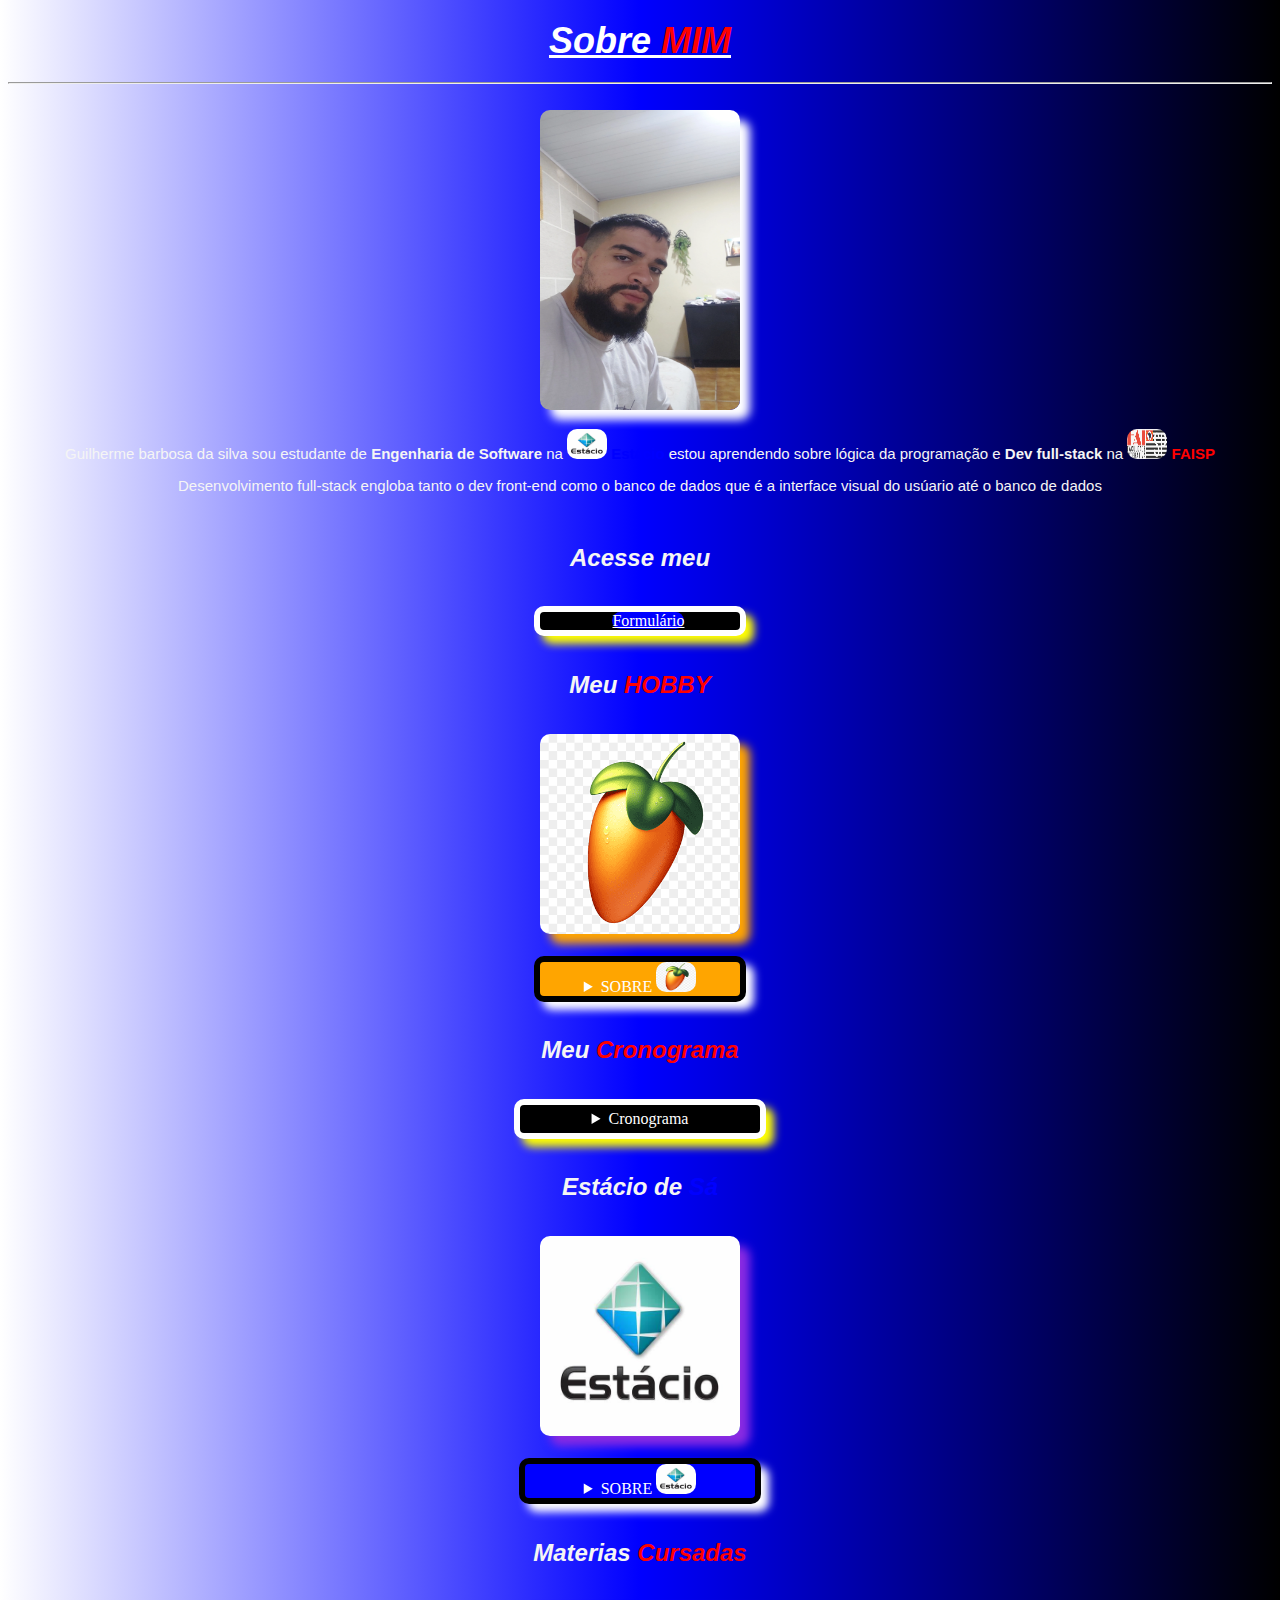
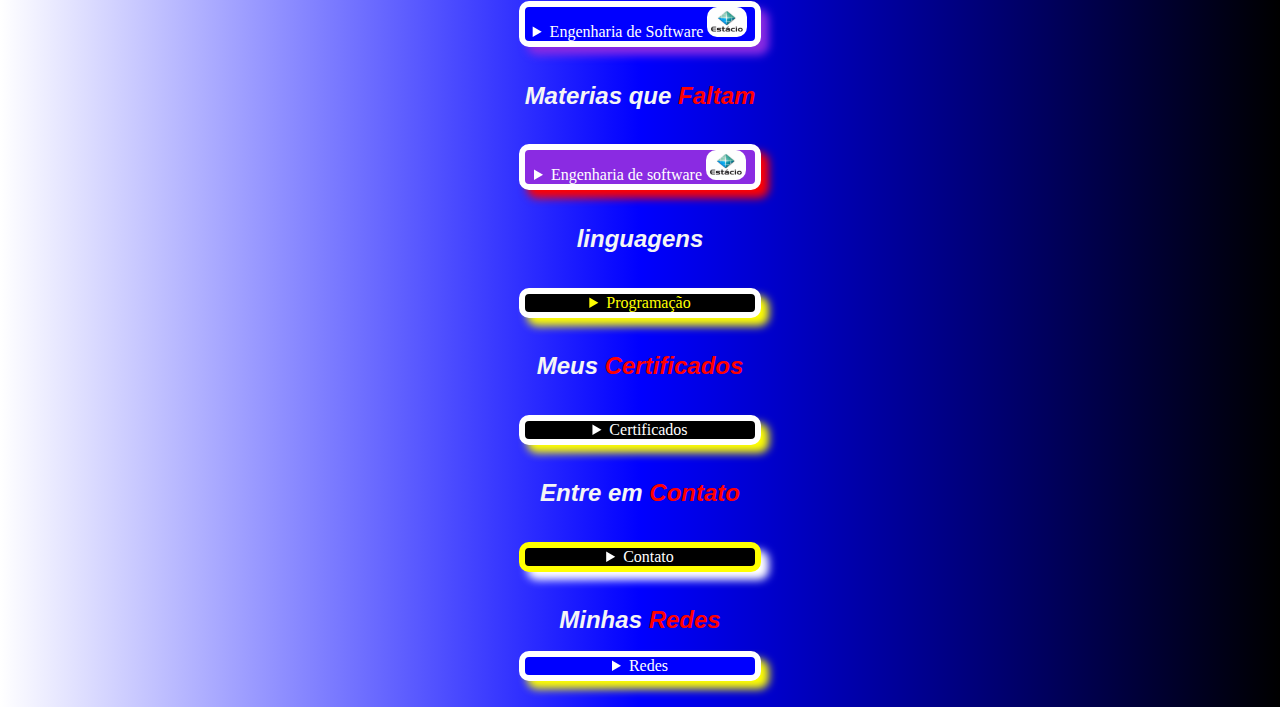
<file: index.html>
<!DOCTYPE html>
<html lang="pt-br">
<head>
    <meta charset="UTF-8">
    <meta name="viewport" content="width=device-width, initial-scale=1.0">
    <meta name="theme-color" content="#F22F22">
    <link rel="stylesheet" href="main.css">
    <link rel="shortcut icon" href="channels4_profile.jpg" type="image/x-icon">
    <title>Sobre MIM</title>
</head>
<style>
.cronograma{width: 300px;overflow-x:auto;border-radius:10px 10px;margin:auto;border:6px solid white;box-shadow:8px 8px 8px blue;white-space:nowrap;}
.certificados{width: 300px;overflow-x:auto;border-radius:10px 10px;margin:auto;border:6px solid white;box-shadow:8px 8px 8px blue;white-space:nowrap;}
.flstudio{background-color: orange;border: 6px solid white;box-shadow: 8px 8px 8px orange;margin: auto;width: 300px;border-radius: 10px 10px;padding: 10px;}
.estacio{background-color:blue;border: 6px solid white;box-shadow: 8px 8px 8px blue;margin: auto;width: 300px;border-radius: 10px 10px;padding: 10px;}
.linguagens{background-color:black;border: 6px solid white;box-shadow: 8px 8px 8px yellow;margin: auto;width: 300px;border-radius: 10px 10px;padding: 10px;}
.table1{height: 200px;width: 300px;overflow-y: auto;border-radius: 10px 10px;margin: auto;border: 6px solid white;box-shadow: 8px 8px 8px blue;white-space: nowrap;}
.table2{height: 200px;width: 300px;overflow-y: auto;border-radius: 10px 10px;margin: auto;border: 6px solid red;box-shadow: 8px 8px 8px white;white-space: nowrap;}
.redes{width: 300px;margin: auto;border-radius: 10px 10px;align-items: center;justify-content: center;padding: 10px;display: flex;flex-direction: row;background-color: white;box-shadow: 8px 8px 8px blueviolet;}
.contatos{width: 300px;margin: auto;border-radius: 10px 10px;align-items: center;justify-content: center;padding: 10px;display: flex;flex-direction: row;background-color: rgb(80, 70, 70);box-shadow: 8px 8px 8px yellow;}
</style>
<body>
    <header><h1><big>Sobre <b style="color: red;">MIM</b></big></h1></header>
    <hr>
    <br>
    <main>
    <img src="IMG_20240620_140806_282.webp" alt="icon" width="200px" height="300px" style="border-radius: 10px 10px;box-shadow: 10px 10px 10px white;">
    <br>
    <p>Guilherme barbosa da silva sou estudante de <b>Engenharia de Software</b> na <img src="estacio.jpeg" alt="icon" width="40px" height="30px" style="border-radius: 10px 10px;"> <b style="color: blue;">Estácio</b> estou  aprendendo sobre lógica da programação e <b>Dev full-stack</b> na <img src="Faisp.webp" alt="icon" width="40px" height="30px" style="border-radius: 10px 10px;"> <b style="color: red;">FAISP</b></p>
    <p>Desenvolvimento full-stack engloba tanto o dev front-end como o banco de dados que é a interface visual do usúario até o banco de dados</p>
    <br>
    <h2><big>Acesse meu</big></h2>
    <br>
    <div id="text"><details><summary style="background-color: black;border: 6px solid white;box-shadow: 8px 8px 8px yellow;width: 200px;"><a href="formulary.html" style="background-color: blue;color: white;border-radius: 10px 10px;text-shadow: 6px;">Formulário</a></summary></details></div>
    <br>
    <h2><big>Meu <b style="color: red;">HOBBY</b></big></h2>
    <br>
    <img src="FLSTUDIO.png" alt="icon" width="200px" height="200px" style="border-radius: 10px 10px;box-shadow: 10px 10px 10px orange;">
    <br>
    <br>
    <div id="text"><details><summary style="background-color: orange;color: white;border: 6px solid black;box-shadow: 8px 8px 8px white;width: 200px;">SOBRE <img src="FLSTUDIO.png" alt="icon" width="40px" height="30px" style="border-radius: 10px 10px;"></summary>
    <br>
    <div class="flstudio">
    <dl>
    <dt style="color: blue;"><img src="FLSTUDIO.png" alt="icon" width="40px" height="40px" style="border-radius: 10px 10px;">FLSTUDIO</dt>
    <dd style="color: white;">O FL Studio, também conhecido como Fruity Loops, é uma estação de trabalho digital (DAW) muito popular entre produtores musicais.</dd>
    <dt style="color: blue;"><img src="origem.jpeg" alt="icon" width="40px" height="40px" style="border-radius: 10px 10px;">Origem</dt>
    <dd style="color: white;">O FL Studio foi criado em 1997 por Didier Dambrin e, inicialmente, era um sequenciador de batidas chamado "Fruity Loops". Com o passar dos anos, evoluiu para uma DAW completa, sendo amplamente utilizada em gêneros como eletrônica, hip-hop e pop.</dd>
    <dt style="color: blue;"><img src="topicos.jpeg" alt="icon" width="40px" height="40px" style="border-radius: 10px 10px;">Tópicos</dt>
    <dt style="color: black;">Interface do Usuário</dt>
    <dd style="color: white;">O FL Studio possui uma interface intuitiva, com um design baseado em padrões de sequenciamento, facilitando a criação de músicas.</dd>
    <dt style="color: black;">Piano Roll</dt>
    <dd style="color: white;">Uma das ferramentas mais elogiadas, permite a edição de melodias e harmonias com precisão, possibilitando arranjos complexos.</dd>
    <dt style="color: black;">Mixer</dt>
    <dd style="color: white;">Oferece um mixer poderoso para processamento de áudio, com suporte a efeitos e automação, permitindo um controle detalhado sobre cada canal.</dd>
    <dt style="color: black;">VST Plugins:</dt>
    <dd style="color: white;">Suporte a uma ampla gama de plugins VST, permitindo que os usuários expandam suas bibliotecas de sons e efeitos.</dd>
    <dt style="color: black;">Samples e Loops:</dt>
    <dd style="color: white;">Inclui uma vasta coleção de samples e loops, que ajudam na criação de faixas rapidamente.</dd>
    <dt style="color: black;">Automação:</dt>
    <dd style="color: white;">Permite automatizar parâmetros de efeitos e instrumentos, dando vida e dinâmica às produções.</dd>
    <br>
    <p>Acesse minhas criações de projetos <a href="projeto.html" style="background-color: blueviolet;color: white;border: 3px solid white;border-radius: 10px 10px;text-shadow: 6px;box-shadow: 8px 8px 8px white;">2ªPágina</a></p>
    </dl>
    </details></div></div>
    <br>
    <h2><big>Meu <b style="color: red;">Cronograma</b></big></h2>
    <br>
    <div id="text"><details><summary style="background-color: black;color: white;border: 6px solid white;box-shadow: 8px 8px 8px yellow;padding: 5px;">Cronograma</summary>
    <br>
    <caption><b style="color: white;">Cronograma</b></caption>
    <div class="cronograma">
    <table>
    <thead style="background-color: black;color: yellow;"><tr><td colspan="20">Cronograma</td></tr></thead>
    <tbody style="background-color: blanchedalmond;color: blanchedalmond;"><tr><td colspan="20">NEW</td></tr></tbody>
    <thead style="background-color: blueviolet;color: white;"><tr><td colspan="20">Horarios</td></tr></thead>
    <tbody style="color: blanchedalmond;background-color: blanchedalmond;"><tr><td colspan="20">NEW</td></tr></tbody>
    <tbody style="background-color: aqua;color:black;"><tr><td>05:00 AM</td>
    <td>06:00 AM</td>
    <td>07:00 AM</td>
    <td>08:00 AM</td>
    <td>09:00 AM</td>
    <td>10:00 AM</td>
    <td>11:00 AM</td>
    <td>12:00 PM</td>
    <td>13:00 PM</td>
    <td>14:00 PM</td>
    <td>15:00 PM</td>
    <td>16:00 AM</td>
    <td>17:00 PM</td>
    <td>18:00 PM</td>
    <td>19:00 PM</td>
    <td>20:00 PM</td>
    <td>21:00 PM</td>
    <td>22:00 PM</td>
    <td>23:00 PM</td>
    <td>00:00 PM</td></tr></tbody>
    <tbody style="color: blanchedalmond;background-color: blanchedalmond;"><tr><td colspan="20">NEW</td></tr></tbody>
    <thead style="background-color: blueviolet;color: white;"><tr><td colspan="20">Atividades</td></tr></thead>
    <tbody style="background-color: blanchedalmond;color: blanchedalmond;"><tr><td colspan="20">NEW</td></tr></tbody>
    <tbody style="background-color: aqua;color: black;"><tr><td>Despertar</td>
    <td>Acordar</td>
    <td>Iniciar</td>
    <td>Preparar</td>
    <td>Arrumar a cama</td>
    <td>Preparar o café</td>
    <td>Ir a academia</td>
    <td>Treinar</td>
    <td>Voltar</td>
    <td>Almoçar</td>
    <td>Estudar</td>
    <td>Meditar</td>
    <td>Ouvir</td>
    <td>Praticar</td>
    <td>Ir ao trabalho</td>
    <td>Intervalo</td>
    <td>Voltar</td>
    <td>Tomar banho</td>
    <td>Jantar</td>
    <td>Estudar</td></tr></tbody>
    <tbody style="background-color: blanchedalmond;color: blanchedalmond;"><tr><td colspan="20">NEW</td></tr></tbody>
    <thead style="background-color: blueviolet;color: white;"><tr><td colspan="20">Status</td></tr></thead>
    <tbody style="color: blanchedalmond;background-color: blanchedalmond;"><tr><td colspan="20">NEW</td></tr></tbody>
    <tbody style="background-color: aqua;color: black;"><tr><td>Bom</td>
    <td>Ótimo</td>
    <td>Legal</td>
    <td>Excelente</td>
    <td>Bom demais</td>
    <td>Maravilha</td>
    <td>Daora</td>
    <td>Mais ou menos</td>
    <td>Divertido</td>
    <td>Melhor ainda</td>
    <td>Muito bom</td>
    <td>Extraordinário</td>
    <td>Lets,go</td>
    <td>Nice</td>
    <td>Good</td>
    <td>Very nive</td>
    <td>Very good</td>
    <td>Right now</td>
    <td>Descansado</td>
    <td>Paz</td></tr></tbody>
    <tbody style="background-color: blanchedalmond;color: blanchedalmond;"><tr><td colspan="20">NEW</td></tr></tbody>
    <thead style="background-color: blueviolet;color: white;"><tr><td colspan="20">NOTAS</td></tr></thead>
    <tbody style="background-color: blanchedalmond;color: blanchedalmond;"><tr><td colspan="20">NEW</td></tr></tbody>
    <tbody style="background-color: aqua;color: black;"><tr><td>10</td>
    <td>8</td>
    <td>9</td>
    <td>8</td>
    <td>8</td>
    <td>9</td>
    <td>6</td>
    <td>7</td>
    <td>8</td>
    <td>9</td>
    <td>10</td>
    <td>10</td>
    <td>8</td>
    <td>8</td>
    <td>9</td>
    <td>9</td>
    <td>7</td>
    <td>8</td>
    <td>7</td>
    <td>7</td></tr></tbody>
    <tbody style="background-color: blanchedalmond;color: blanchedalmond;"><tr><td colspan="20">NEW</td></tr></tbody>
    <tfoot style="background-color: black;color: white;"><tr><td colspan="20">FIM</td></tr></tfoot>
    </table>    
    </div>
    </details></div>
    <br>
    <h2><big>Estácio de <b style="color: blue;">Sá</b></big></h2>
    <br>
    <img src="estacio.jpeg" alt="icon" width="200px" height="200px" style="border-radius: 10px 10px;box-shadow: 10px 10px 10px blueviolet;">
    <br>
    <br>
    <div id="text"><details><summary style="background-color: blue;color: white;border: 6px solid black;box-shadow: 8px 8px 8px white;">SOBRE <img src="estacio.jpeg" alt="icon" width="40px" height="30px" style="border-radius: 10px 10px;"></summary>
    <br>
    <div class="estacio">
    <dl>
    <dt style="color: white;"><img src="FAM Missao.png" alt="icon" width="40px" height="40px" style="border-radius: 10px 1px;">Missão</dt>
    <dd style="color: black;">Integramos academia e gestão para oferecer uma educação transformadora ao maior número de pessoas, criando impacto positivo para a sociedade.</dd>
    <dt style="color: white;"><img src="Fam Vissao.png" alt="icon" width="40px" height="40px" style="border-radius: 10px 1px;">Visão</dt>
    <dd style="color: black;">EDUCAR PARA TRANSFORMAR</dd>
    <dt style="color: white;"><img src="fam valores.png" alt="icon" width="40px" height="40px" style="border-radius: 10px 1px;">Valores</dt>
    <dt style="color: red;">Foco no aluno</dt>
    <dd style="color: white;">O aluno é nossa razão de ser.</dd>
    <dt style="color: red;">Gente e Meritocracia</dt>
    <dd style="color: white;">Valorizamos e reconhecemos o mérito do maior ativo que possuímos: nossa gente.</dd>
    <dt style="color: red;">Inovação</dt>
    <dd style="color: white;">Devemos criar e ousar sempre.</dd>
    <dt style="color: red;">Simplicidade</dt>
    <dd style="color: white;"> Devemos ser simples para sermos ágeis e austeros.</dd>
    <dt style="color: red;">Resultado</dt>
    <dd style="color: white;">Perseguimos resultados extraordinários com paixão e método, agindo sempre como “donos”.</dd>
    <dt style="color: red;">Ética </dt>
    <dd style="color: white;"> Não toleramos desvios de conduta.</dd>
    <dt style="color: red;">Excelência</dt>
    <dd style="color: white;">Perseguimos a excelência na prestação de serviços dentro e fora da sala de aula.</dd>
    <dt style="color: red;">Hospitalidade</dt>
    <dd style="color: white;">Tratamos as pessoas como gostamos de ser tratados.</dd>
    </dl>
    </div>
    </details></div>
    <br>
    <h2><big>Materias <b style="color: red;">Cursadas</b></big></h2>
    <br>
    <div id="text"><details><summary style="background-color: blue;color: white;border: 6px solid white;box-shadow: 8px 8px 8px blueviolet;">Engenharia de Software <img src="estacio.jpeg" alt="icon" width="40px" height="30px" style="border-radius: 10px 10px;"></summary>
    <br>
    <caption><b style="color: white;">Cursadas</b></caption>
    <div class="table1">
    <table>
    <thead style="background-color: blue;color: white;"><tr><td>Comportamento Organizacioanl</td></tr></thead>
    <tbody style="background-color: aqua;color: black;"><tr><td>Metodos da equipe se comportar dentro de uma organização</td></tr></tbody>
    <thead style="background-color: blue;color: white;"><tr><td>Python</td></tr></thead>
    <tbody style="background-color: aqua;color: black;"><tr><td>Linguagem de Alto nível multiparadigma orientada e estruturada á objetos</td></tr></tbody>
    <thead style="background-color: blue;color: white;"><tr><td>Segurança da informação</td></tr></thead>
    <tbody style="background-color: aqua;color: black;"><tr><td>Proteção de dados contra ataques cibernéticos realizados por hackers</td></tr></tbody>
    <thead style="background-color: blue;color: white;"><tr><td>Pensamento Computacioanl</td></tr></thead>
    <tbody style="background-color: aqua;color: black;"><tr><td>Forma de pensa e raciocinar do desenvolvedor</td></tr></tbody>
    <thead style="background-color: blue;color: white;"><tr><td>Arquitetura computacional</td></tr></thead>
    <tbody style="background-color: aqua;color: black;"><tr><td>Comunicação e interação entre o software e o hardware</td></tr></tbody>
    <tfoot style="background-color: black;color: white;"><tr><td>FIM</td></tr></tfoot>
    </table>
    </div>
    </details></div>
    <br>
    <h2><big>Materias que <b style="color: red;">Faltam</b></big></h2>
    <br>
    <div id="text"><details><summary style="background-color: blueviolet;color: white;border: 6px solid white;box-shadow: 8px 8px 8px red;">Engenharia de software <img src="estacio.jpeg" alt="icon" width="40px" height="30px" style="border-radius: 10px 10px;"></summary>
    <br>
    <caption><b style="color: red;">Faltam</b></caption>
    <div class="table2">
    <table>
    <thead style="background-color: blueviolet;color: red;"><tr><td>Big data em Python</td></tr></thead>
    <tbody style="background-color: beige;color: black;"><tr><td>Grande volume dados usado no python utilizando bibliotecas e ferramentas</td></tr></tbody>
    <thead style="background-color: blueviolet;color: red;"><tr><td>Java orientado á objetos</td></tr></thead>
    <tbody style="background-color: beige;color: black;"><tr><td>Linguagem de programação utilizada para desenvolvimento mobile</td></tr></tbody>
    <thead style="background-color: blueviolet;color: red;"><tr><td>Modelagem de processos</td></tr></thead>
    <tbody style="background-color: beige;color: black;"><tr><td>É uma técnica utilizada para representar, analisar e otimizar processos organizacionais.</td></tr></tbody>
    <thead style="background-color: blueviolet;color: red;"><tr><td>Banco de dados</td></tr></thead>
    <tbody style="background-color: beige;color: black;"><tr><td>É uma coleção organizada de dados que permite o armazenamento, gerenciamento e recuperação de informações de forma eficiente</td></tr></tbody>
    <thead style="background-color: blueviolet;color: red;"><tr><td>Engenharia de usabilidade</td></tr></thead>
    <tbody style="background-color: beige;color: black;"><tr><td> É uma disciplina focada em melhorar a experiência do usuário (UX) em produtos e sistemas</td></tr></tbody>
    <tfoot style="background-color: black;color: red;"><tr><td>FIM</td></tr></tfoot>
    </table>
    </div>
    </details></div>
    <br>
    <h2><big>linguagens</big></h2>
    <br>
    <div id="text"><details><summary style="background-color: black;color: yellow;border: 6px solid white;box-shadow: 8px 8px 8px yellow;">Programação</summary>
    <br>
    <div class="linguagens">
    <dl>
    <dt style="color: yellow;"><img src="python.png" alt="icon" width="40px" height="40px" style="border-radius: 10px 10px;">Python</dt>
    <dd style="color: white;">Linguagem de programação de alto nível, conhecida por sua sintaxe clara e legibilidade, amplamente usada em ciência de dados, automação e desenvolvimento web.</dd>
    <dt style="color: yellow;"><img src="Java.png" alt="icon" width="40px" height="40px" style="border-radius: 10px 10px;">JAVA</dt>
    <dd style="color: white;"> Linguagem orientada a objetos e multiplataforma, popular para desenvolvimento de aplicações empresariais e móveis, especialmente em ambientes Android.</dd>
    <dt style="color: yellow;"><img src="C.png" alt="icon" width="40px" height="40px" style="border-radius: 10px 10px;">C</dt>
    <dd style="color: white;">Linguagem de programação de baixo nível, essencial para o desenvolvimento de sistemas e aplicações que exigem alto desempenho, como sistemas operacionais e drivers.</dd>
    <dt style="color: yellow;"><img src="C++.jpg" alt="icon" width="40px" height="40px" style="border-radius: 10px 10px;">C++</dt>
    <dd style="color: white;">Extensão do C que adiciona recursos de programação orientada a objetos, utilizada em desenvolvimento de software de alto desempenho, jogos e sistemas complexos.</dd>
    <dt style="color: yellow;"><img src="C w.png" alt="icon" width="40px" height="40px" style="border-radius: 10px 10px;">C#</dt>
    <dd style="color: white;">Linguagem desenvolvida pela Microsoft, utilizada principalmente para desenvolvimento de aplicativos na plataforma .NET, incluindo jogos com Unity e aplicações de desktop.</dd>
    <dt style="color: yellow;"><img src="Ruby.jpeg" alt="icon" width="40px" height="40px" style="border-radius: 10px 10px;">Ruby</dt>
    <dd style="color: white;">Linguagem de programação dinâmica e orientada a objetos, famosa pelo framework Ruby on Rails, que simplifica o desenvolvimento web.</dd>
    <dt style="color: yellow;"><img src="PHP.webp" alt="icon" width="40px" height="40px" style="border-radius: 10px 10px;">PHP</dt>
    <dd style="color: white;">Linguagem de script do lado do servidor, amplamente usada para desenvolvimento web e criação de sites dinâmicos, conhecida pela sua facilidade de integração com bancos de dados.</dd>  
    <dt style="color: yellow;"><img src="Javascript.jpeg" alt="icon" width="40px" height="40px" style="border-radius: 10px 10px;">Javascript</dt>
    <dd style="color: white;">Linguagem de programação essencial para o desenvolvimento web, permitindo interatividade e dinamismo nas páginas, com ampla aplicação em front-end e back-end (Node.js).</dd> 
    </dl>    
    </div>
    </details></div>
    <br>
    <h2><big>Meus <b style="color: red;">Certificados</b></big></h2>
    <br>
    <div id="text"><details><summary style="background-color: black;color: white;border: 6px solid white;box-shadow: 8px 8px 8px yellow;">Certificados</summary>
    <br>
    <div class="certificados">
    <table>
    <thead style="background-color: black;color: yellow;"><tr><td colspan="5">Certificados</td></tr></thead>
    <tbody style="background-color: beige;color: beige;"><tr><td colspan="5">NEW</td></tr></tbody>
    <thead style="background-color: blue;color: white;text-align: center;"><tr><td>JAVA</td>
    <td>HTML</td>
    <td>HTML e CSS</td>
    <td>Segurança da Informação</td>
    <td>LGPD</td></tr></thead>
    <tbody style="background-color: beige;color: beige;"><tr><td colspan="5">NEW</td></tr></tbody>
    <tbody style="background-color: beige;color: beige;text-align: center;"><tr><td><img src="Pdf.jpeg" alt="icon" width="40px" height="40px" style="border-radius: 10px 10px;box-shadow: 4px 4px 4px blueviolet;"></td>
    <td><img src="Pdf.jpeg" alt="icon" width="40px" height="40px" style="border-radius: 10px 10px;box-shadow: 4px 4px 4px blueviolet;"></td>
    <td><img src="Pdf.jpeg" alt="icon" width="40px" height="40px" style="border-radius: 10px 10px;box-shadow: 4px 4px 4px blueviolet;"></td>
    <td><img src="Pdf.jpeg" alt="icon" width="40px" height="40px" style="border-radius: 10px 10px;box-shadow: 4px 4px 4px blueviolet;"></td>
    <td><img src="Pdf.jpeg" alt="icon" width="40px" height="40px" style="border-radius: 10px 10px;box-shadow: 4px 4px 4px blueviolet;"></td></tr></tbody>
    <tbody style="background-color: beige;color: beige;"><tr><td colspan="5">NEW</td></tr></tbody>
    <tbody style="background-color: blue;color: white;text-align: center;"><tr><td><a href="Java.png" download="pdf" style="background-color: brown;color: white;border-radius: 10px 10px;border: 3px solid white;box-shadow: 8px 8px 8px brown;">Baixe aqui</a></td>
    <td><a href="download (2).pdf" download="pdf" style="background-color: brown;color: white;border-radius: 10px 10px;border: 3px solid white;box-shadow: 8px 8px 8px brown;">Baixe aqui</a></td>
    <td><a href="downloadfile-6.pdf" download="pdf" style="background-color: brown;color: white;border-radius: 10px 10px;border: 3px solid white;box-shadow: 8px 8px 8px brown;">Baixe aqui</a></td>
    <td><a href="Segurança da Informação.pdf" download="pdf" style="background-color: brown;color: white;border-radius: 10px 10px;border: 3px solid white;box-shadow: 8px 8px 8px brown;">Baixe aqui</a></td>
    <td><a href="LGPD.pdf" download="pdf" style="background-color: brown;color: white;border-radius: 10px 10px;border: 3px solid white;box-shadow: 8px 8px 8px brown;">Baixe aqui</a></td></tr></tbody>
    <tbody style="background-color: beige;color: beige;"><tr><td colspan="5">NEW</td></tr></tbody>
    <tfoot style="background-color: black;color: wheat;"><tr><td colspan="5">NEW</td></tr></tfoot>
    </table> 
    </div>
    </details></div>
    <br>
    <h2><big>Entre em <b style="color: red;">Contato</b></big></h2>
    <br>
    <div id="text"><details><summary style="background-color: black;color: white;border: 6px solid yellow;box-shadow: 8px 8px 8px white;">Contato</summary>
    <br>
    <div class="contatos">
    <p><img src="Whatsapp.jpeg" alt="icon" width="40px" height="40px" style="border-radius: 10px 10px;box-shadow: 8px 8px 8px yellow;"><a href="https:wa.me/11/983417590" style="background-color: blueviolet;color: white;border: 6px solid white;border-radius: 10px 10px;text-shadow: 6px;box-shadow: 8px 8px 8px yellow;">Whatsapp</a></p>
    <p><img src="Github.png" alt="icon" width="40px" height="40px" style="border-radius: 10px 10px;box-shadow: 8px 8px 8px yellow;"><a href="https://github.com/Guilherme220501?tab=repositories" style="background-color: blueviolet;color: white;border: 6px solid white;border-radius: 10px 10px;text-shadow: 6px;box-shadow: 8px 8px 8px yellow;">Github</a></p>
    <p><img src="Gmail-Logo.png" alt="icon" width="40px" height="40px" style="border-radius: 10px 10px;box-shadow: 8px 8px 8px yellow;"><a href="https://www.guilherme8876sk@gmail.com" style="background-color: blueviolet;color: white;border: 6px solid white;border-radius: 10px 10px;text-shadow: 6px;box-shadow: 8px 8px 8px yellow;">Gmail</a></p>
    <p><img src="linkedin.jpeg" alt="icon" width="40px" height="40px" style="border-radius: 10px 10px;box-shadow: 8px 8px 8px yellow;"><a href="https://www.linkedin.com/in/guilherme-barbosa-059099176?" style="background-color: blueviolet;color: white;border: 6px solid white;border-radius: 10px 10px;text-shadow: 6px;box-shadow: 8px 8px 8px yellow;">Linkedin</a></p>
    </div>
    </details></div>
    </main>
    <br>
    <nav>
    <h2><big>Minhas <b style="color: red;">Redes</b></big></h2>
    <div id="text"><details><summary style="background-color: blue;border: 6px solid white;box-shadow: 8px 8px 8px yellow;color: white;">Redes</summary>
    <br>
    <div class="redes">
     <p><img src="Facebook.png" alt="icon" width="40px" height="40px" style="border-radius: 10px 10px;box-shadow: 8px 8px 8px yellow;"><a href="https://www.facebook.com/profile.php?id=100006428487639" style="background-color: blueviolet;color: white;border: 6px solid white;border-radius: 10px 10px;text-shadow: 6px;box-shadow: 8px 8px 8px red;">Facebook</a></p>
     <p><img src="Youtube.jpeg" alt="icon" width="40px" height="40px" style="border-radius: 10px 10px;box-shadow: 8px 8px 8px yellow;"><a href="https://www.youtube.com/@guida4388" style="background-color: blueviolet;color: white;border: 6px solid white;border-radius: 10px 10px;text-shadow: 6px;box-shadow: 8px 8px 8px red;">Youtube</a></p>
     <p><img src="Instagram.png" alt="icon" width="40px" height="40px" style="border-radius: 10px 10px;box-shadow: 8px 8px 8px yellow;"><a href="https://www.instagram.com/guilhermebs17?igsh=MWdrMDlxNzV2NHFveA==" style="background-color: blueviolet;color: white;border: 6px solid white;border-radius: 10px 10px;text-shadow: 6px;box-shadow: 8px 8px 8px red;">Instagram</a></p>
     <p><img src="tiktok-icon-free-png.webp" alt="icon" width="40px" height="40px" style="border-radius: 10px 10px;box-shadow: 8px 8px 8px yellow;"><a href="https://www.tiktok.com/@johnnu807?-t=" style="background-color: blueviolet;color: white;border: 6px solid white;border-radius: 10px 10px;text-shadow: 6px;box-shadow: 8px 8px 8px red;">Tiktok</a></p>   
    </div>
    </details></div>
    </nav>
    <br>
    <script src="script.js"></script>
    <script>showAlert("Welcome my first page")</script>
</body>
</html>
</file>
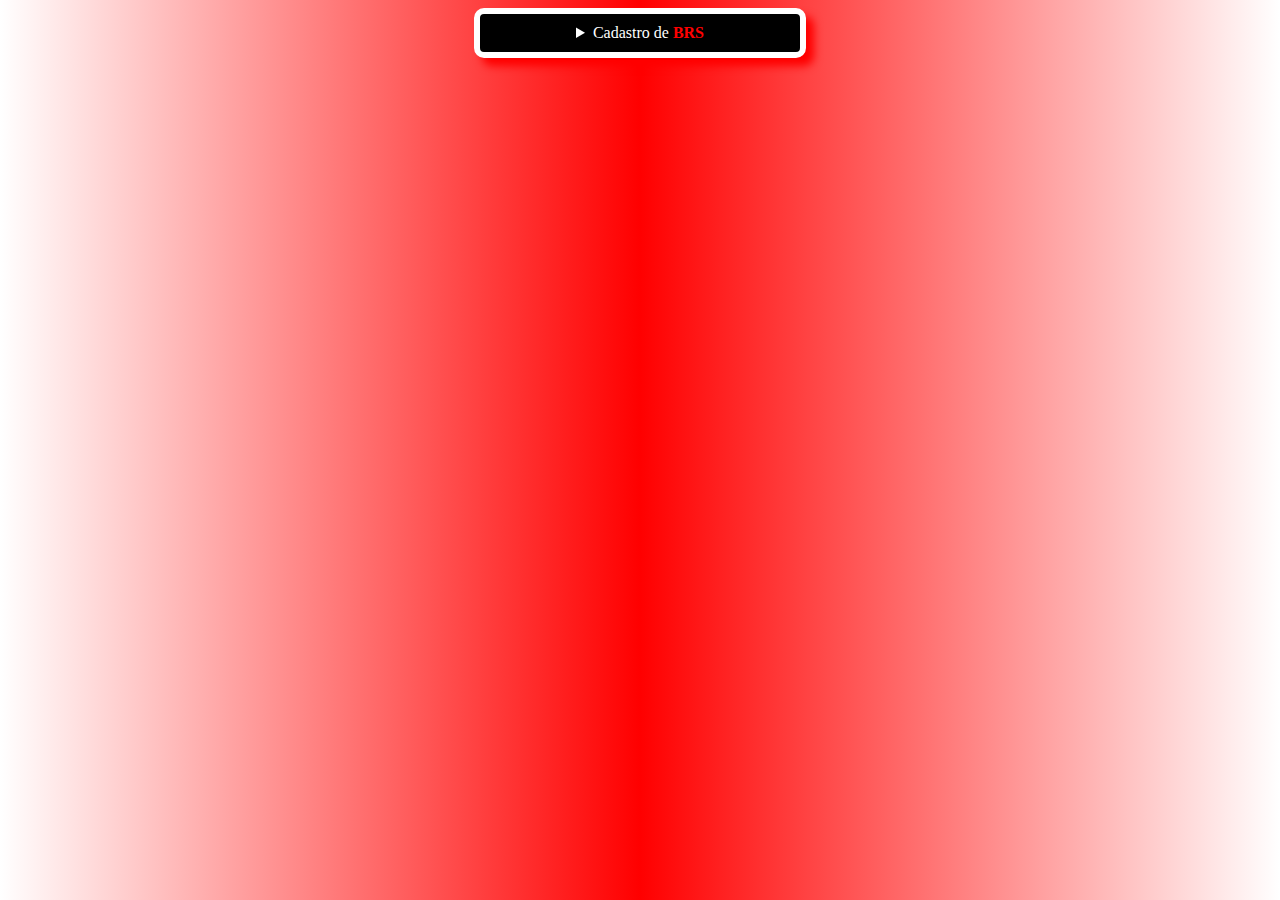
<file: formulary.html>
<!DOCTYPE html>
<html lang="pt-br">
<head>
    <meta charset="UTF-8">
    <meta name="viewport" content="width=device-width, initial-scale=1.0">
    <meta name="theme-color" content="#f8856">
    <link rel="shortcut icon" href="channels4_profile.jpg" type="image/x-icon">
    <title>Formulario</title>
</head>
<style>
body{background:linear-gradient(to left,white,red,white);text-align: center;justify-content: center;align-items:center;}
h1{font-size: 30px;font-family: 'Franklin Gothic Medium', 'Arial Narrow', Arial, sans-serif;font-style: oblique;text-shadow: 6px;text-decoration: underline;color: whitesmoke;}
h2{font-size: 20px;font-family: 'Times New Roman', Times, serif;font-style: unset;text-shadow: 6px;color: white;}
p{font-family: 'Segoe UI', Tahoma, Geneva, Verdana, sans-serif;font-style: inherit;font-size: 15px;color: black;text-shadow: 6px;}
summary{width: 300px;text-shadow: 6px;padding: 10px;border-radius: 10px 10px;margin: auto;align-items: center;}
#clock{width: 200px;margin: auto;border-radius: 10px 10px;background-color: blue;border: 6px solid white;color: white;box-shadow: 8px 8px 8px red;padding: 10px;font-size: 20px;font-family: 'Times New Roman', Times, serif;font-style: oblique;text-shadow: 6px;}
form{align-items: center;justify-content: center;text-align: center;margin: auto;display: flex;flex-direction: column;align-items: start;}
fieldset{width: 300px;border: 6px solid white;background-color: black;border-radius: 10px 10px;margin: auto;box-shadow: 8px 8px 8px yellow;padding: 10px;}
.color1{align-items: center;justify-content: center;background-color: blue;border: 6px solid #ffffff;box-shadow: 8px 8px 8px white;margin: auto;width: 130px;margin: auto;padding: 20px;border-radius: 10px 10px;display: flex;flex-direction: column;}
.color2{width: 150px;margin: auto;border-radius: 10px 10px;background-color: beige;border: 6px solid red;box-shadow: 8px 8px 8px white;padding: 20px;align-items: center;justify-content: center;display: flex;flex-direction: column;}
.color3{background-color: brown;border: 6px solid white;box-shadow: 8px 8px 8px white;margin: auto;width: 120px;border-radius: 10px 10px;align-items: center;justify-content: center;padding: 20px;display: flex;flex-direction: column;}
label{font-size: 20px;font-style: oblique;font-family: 'Times New Roman', Times, serif;color: white;text-shadow: 6px;padding: 10px;align-items: center;justify-content: center;display: flex;flex-direction: column;}
input{width: 300px;border-radius: 10px 10px;background-color: beige;color: black;margin: auto;border: 6px solid blue;text-align: left;font-size: 15px;font-family: 'Lucida Sans', 'Lucida Sans Regular', 'Lucida Grande', 'Lucida Sans Unicode', Geneva, Verdana, sans-serif;font-style: initial;text-shadow: 6px;padding: 10px;align-items: center;justify-content: center;display: flex;flex-direction: column;}
select{width: 200px;border-radius: 10px 10px;margin: auto;background-color: black;color: yellow;border: 6px solid white;box-shadow: 8px 8px 8px yellow;padding: 10px;font-size: 15px;font-family: 'Segoe UI', Tahoma, Geneva, Verdana, sans-serif;font-style: oblique;text-shadow: 6px;}
textarea{height: 200px;width: 300px;border-radius: 10px 10px;margin: auto;background-color: bisque;color: black;font-size: 20px;font-family: 'Gill Sans', 'Gill Sans MT', Calibri, 'Trebuchet MS', sans-serif;font-style: initial;box-shadow: 8px 8px 8px red;padding: 5px;}
button{width: 200px;border-radius: 10px 10px;margin: auto;background-color: blue;color: white;border: 6px solid white;box-shadow: 8px 8px 8px red;padding: 10px;font-size: 15px;font-family: 'Gill Sans', 'Gill Sans MT', Calibri, 'Trebuchet MS', sans-serif;font-style: oblique;text-shadow: 6px;}
</style>
<body>
<div id="text"><details><summary style="background-color: black;color: white;border: 6px solid white;box-shadow: 8px 8px 8px red;">Cadastro de <b style="color: red;">BRS</b></summary>
<br>
<form>
<fieldset>
<header>
<h1><big>Cadastro</big></h1>
<br>
<div id="clock">
<input type="time" value="Cadastro" name="Cadastro">    
</div>
</header>
<br>
<main>
<label for="NOME">NOME</label>
<input type="text" name="NOME" id="NOME" required>
<label for="Idade">Idade</label>
<input type="number" name="Idade" id="Idade" required>
<label for="Endereço">Endereço</label>
<input type="text" name="Endereço" id="Endereço" required>
<label for="CPF">CPF</label>
<input type="number" name="CPF" id="CPF" required>
<label for="RG">RG</label>
<input type="number" name="RG" id="RG" required>
<label for="CNPJ">CNPJ</label>
<input type="number" name="CNPJ" id="CNPJ" required>
<label for="Data hora e local">Data hora e local</label>
<input type="datetime-local" name="Data hora e local" id="Data hora e local" required>
<label for="EMAIL">EMAIL</label>
<input type="email" name="EMAIL" id="EMAIL" required>
<label for="Data e Hora">Data e Hora</label>
<input type="datetime" name="Data e Hora" id="Data e Hora" required>
<label for="Telefone">Telefone</label>
<input type="tel" name="Telefone" id="Telefone" required>
<label for="Data">Data</label>
<input type="date" name="Data" id="Data" required>
<label for="CNH">CNH</label>
<input type="number" name="CNH" id="CNH" required>
<label for="CEP">CEP</label>
<input type="number" name="CEP" id="CEP" required>
<label for="Certidão de Nascimento">Certidão de Nascimento</label>
<input type="number" name="Certidão de Nascimento" id="Certidão de Nascimento" required>
<label for="Numero da residência">Numero da residência</label>
<input type="number" name="Numero da residência" id="Numero da residência" required>
<label for="Ponto de Referência">Ponto de Referência</label>
<input type="text" name="Ponto de Referência" id="Ponto de Referência" required>
<br>
<br>
<h2><big>Qual o seu <b style="color: red;">Estado cívil</b>?</big></h2>
<br>
<div id="text"><details><summary style="background-color: blue;color: white;border: 6px solid white;box-shadow: 8px 8px 8px red;width: 100px;">Qual ?</summary>
<br>
<div class="color1">
<label for="Solteiro">Solteiro</label>
<input type="checkbox" value="Solteiro" name="Estado">
<label for="Casado">Casado</label>
<input type="checkbox" value="Casado" name="Estado">
<label for="Enrolado">Enrolado</label>
<input type="checkbox" value="Enrolado" name="Estado">
<label for="Viúvo">Viúvo</label>
<input type="checkbox" value="Viúvo" name="Estado">
<label for="Divorciado">Divorciado</label>
<input type="checkbox" value="Divorciado" name="Estado">
<label for="Desenrolado">Desenrolado</label>
<input type="checkbox" value="Desenrolado" name="Estado">
<label for="Compromissado">Compromissado</label>
<input type="checkbox" value="Compromissado" name="Estado">
<label for="Corneado">Corneado</label>
<input type="checkbox" value="Corneado" name="Estado">
<label for="Enganado">Enganado</label>
<input type="checkbox" value="Enganado" name="Estado">
<label for="Ficante">Ficante</label>
<input type="checkbox" value="Ficante" name="Estado">
<label for="Contatinho">Contatinho</label>
<input type="checkbox" value="Contatinho" name="Estado">
</div></details></div>
<br>
<h2><big>Qual o seu nível de <b style="color: red;">Experiência</b>?</big></h2>
<br>
<div id="text"><details><summary style="background-color: brown;color: white;border: 6px solid white;box-shadow: 8px 8px 8px red;width: 100px;">Qual?</summary>
<br>
<div class="color2">
<label for="Jovem">Jovem</label>
<input type="radio" value="Jovem" name="Experiência" required>
<label for="Iniciante">Iniciante</label>
<input type="radio" value="Iniciante" name="Experiência" required>
<label for="Aprendiz">Aprendiz</label>
<input type="radio" value="Aprendiz" name="Experiência" required>
<label for="Novato">Novato</label>
<input type="radio" value="Novato" name="Experiência" required>
<label for="Intermediário">Intermediário</label>
<input type="radio" value="Intermediário" name="Experiência" required>
<label for="Mediano">Mediano</label>
<input type="radio" value="Mediano" name="Experiência" required>
<label for="Mistico">Mistico</label>
<input type="radio" value="Mistico" name="Experiência" required>
<label for="Mago">Mago</label>
<input type="radio" value="Mago" name="Experiência" required>
<label for="Profissional">Profissional</label>
<input type="radio" value="Profissional" name="Experiência" required>
<label for="Master">Master</label>
<input type="radio" value="Master" name="Experiência" required>
<label for="Bruxo">Bruxo</label>
<input type="radio" value="Bruxo" name="Experiência" required>
<label for="Veterano">Veterano</label>
<input type="radio" value="Veterano" name="Experiência" required>
<label for="Tirano">Tirano</label>
<input type="radio" value="Tirano" name="Experiência" required>
<label for="Expert">Expert</label>
<input type="radio" value="Expert" name="Experiência" required>
<label for="Excepcional">Excepcional</label>
<input type="radio" value="Excepcional" name="Experiência" required>
</details></div>
<br>
<h2><big>Qual seu nível de <b style="color: red;">Conhecimento</b>?</big></h2>
<br>
<div id="text"><details><summary style="background-color: black;color: white;border: 6px solid yellow;box-shadow: 8px 8px 8px white;width: 100px;">Qual?</summary>
<br>
<div class="color3">
<label for="Conceitual">Conceitual</label>
<input type="checkbox" value="Conceitual" name="Conhecimento">
<label for="Prático">Prático</label>
<input type="checkbox" value="Prático" name="Conhecimento">
<label for="Autônomo">Autônomo</label>
<input type="checkbox" value="Autônomo" name="Conhecimento">
<label for="Reflexivo">Reflexivo</label>
<input type="checkbox" value="Reflexivo" name="Conhecimento">
<label for="Colabotativo">Colabotativo</label>
<input type="checkbox" value="Colabotativo" name="Conhecimento">
<label for="Estratégico">Estratégico</label>
<input type="checkbox" value="Estratégico" name="Conhecimento">
<label for="Especializado">Especializado</label>
<input type="checkbox" value="Especializado" name="Conhecimento">
<label for="Mentor">Mentor</label>
<input type="checkbox" value="Mentor" name="Conhecimento">
<label for="Transformador">Transformador</label>
<input type="checkbox" value="Transformador" name="Conhecimento">
<label for="Visionário">Visionário</label>
<input type="checkbox" value="Visionário" name="Conhecimento">
</details></div>
<br>
<h2><big>Qual o seu <b style="color: red;">Signo</b>?</big></h2>
<br>
<select name="Signo" id="Signo" required>
<option value="" selected disabled>Selecione</option>
<option value="Ofiúco">Ofiúco</option>
<option value="Leão">Leão</option>
<option value="Libra">Libra</option>
<option value="Gemêos">Gemêos</option>
<option value="Sagitário">Sagitário</option>
<option value="Capricornio">Capricornio</option>
<option value="Virgem">Virgem</option>
<option value="Aquário">Aquário</option>
<option value="Peixes">Peixes</option>
<option value="Cancêr">Cancêr</option>
<option value="Escorpião">Escorpião</option>
<option value="Touro">Touro</option>
<option value="Áries">Áries</option>
</select>
<br>
<h2><big>Me fale sobre sua <b style="color: red;">Experiência</b></big></h2>
<br>
<textarea name="Experiência" id="Experiência" required rows="6"></textarea>
<br>
<br>
<button>Confirme</button>
<br>
</main>
</fieldset>
<nav>
<p>Retorne para minha página principal em <a href="index.html" target="_blank" rel="external" style="background-color: black;color: white;border-radius: 10px 10px;border: 6px solid white;text-shadow: 6px;box-shadow: 8px 8px 8px red;padding: 5px;">1ªPágina</a></p>
</nav>   
</form>
<br>
 <script src="script.js"></script>  
 <script>showAlert("Welcome my formulary")</script>   
</body>
</html>
</file>
<file: main.css>
body{text-align: center;justify-content: center;align-items: center;background:linear-gradient(to right,white,blue,black);}
h1{font-size: 30px;font-style: oblique;font-family: 'Franklin Gothic Medium', 'Arial Narrow', Arial, sans-serif;text-shadow: 6px;text-decoration: underline;color: white;}
h2{font-size: 20px;font-family: 'Segoe UI', Tahoma, Geneva, Verdana, sans-serif;font-style: italic;color: whitesmoke;text-shadow: 6px;}
p{font-size: 15px;font-family: 'Trebuchet MS', 'Lucida Sans Unicode', 'Lucida Grande', 'Lucida Sans', Arial, sans-serif;font-style: initial;text-shadow: 6px;color: whitesmoke;}
dl{padding: 5px;}
dt{font-size: 20px;font-family: 'Franklin Gothic Medium', 'Arial Narrow', Arial, sans-serif;font-style: oblique;text-shadow: 6px;text-align: left;padding: 5px;}
dd{font-size: 15px;font-family: Arial, Helvetica, sans-serif;font-style: unset;text-shadow: 6px;padding: 5px;text-align: left;}
thead{font-size: 20px;font-style: oblique;font-family: 'Times New Roman', Times, serif;text-shadow: 6px;text-align: left;}
tbody{font-size: 15px;font-family: Arial, Helvetica, sans-serif;font-style: inherit;text-shadow: 6px;text-align: left;}
tfoot{font-size: 20px;font-family: Arial, Helvetica, sans-serif;font-style: initial;text-shadow: 6px;text-align: left;}
summary{width: 230px;margin: auto;border-radius: 10px 10px;text-shadow: 6px;}
</file>
